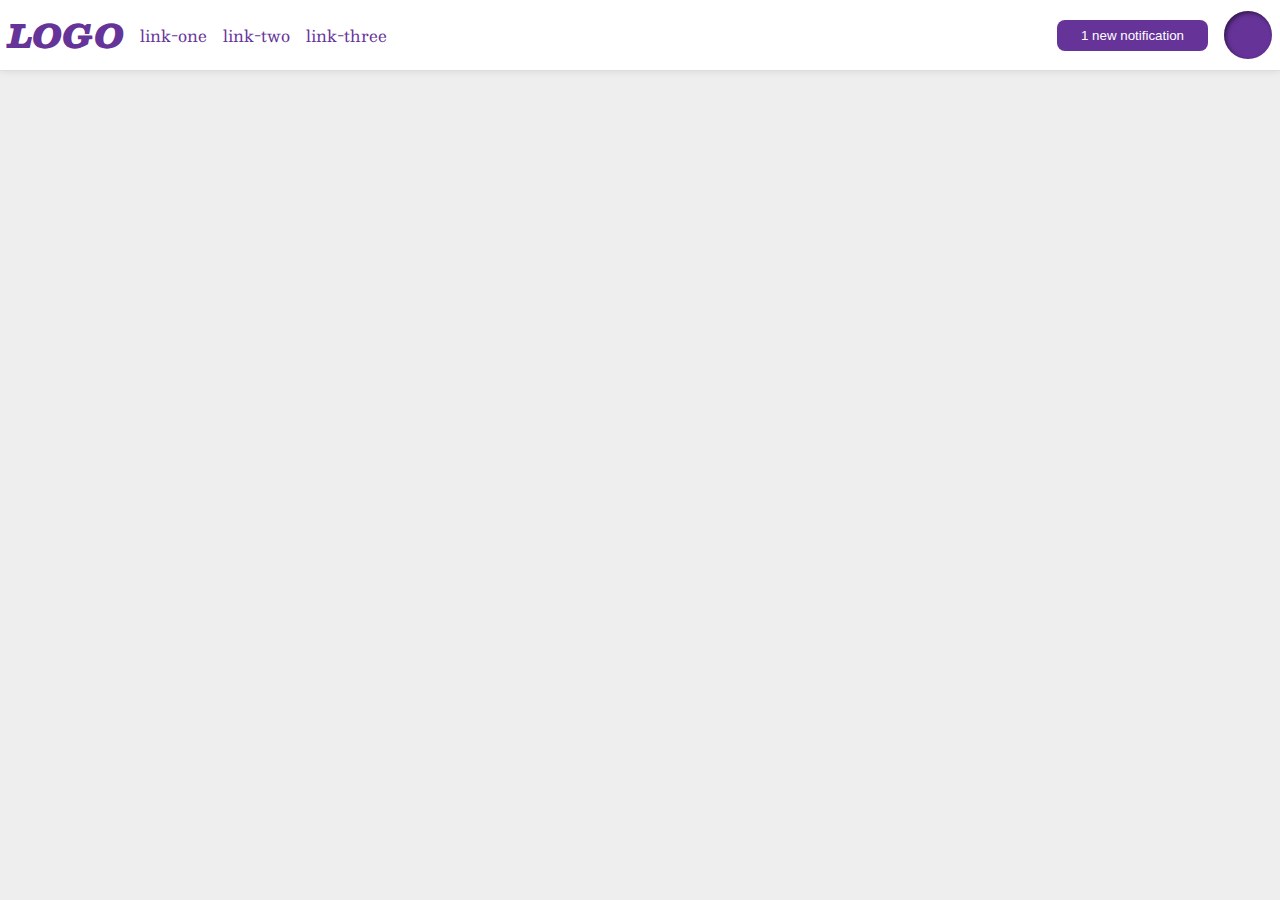
<file: flex/03-flex-header-2/index.html>
<!DOCTYPE html>
<html lang="en">
  <head>
    <meta charset="UTF-8">
    <meta http-equiv="X-UA-Compatible" content="IE=edge">
    <meta name="viewport" content="width=device-width, initial-scale=1.0">
    <title>Flex Header 2</title>
    <link rel="stylesheet" href="style.css">
  </head>
  <body>
    <div class="header">

      <div class="left">
      <div class="logo">
        LOGO
      </div>
      <ul class="links">
        <li><a href="google.com">link-one</a></li>
        <li><a href="google.com">link-two</a></li>
        <li><a href="google.com">link-three</a></li>
      </ul>
      </div>

      <div class="right">
      <button class="notifications">
        1 new notification
      </button>
      <div class="profile-image"></div>
      </div>

    </div>
  </body>
</html>
</file>
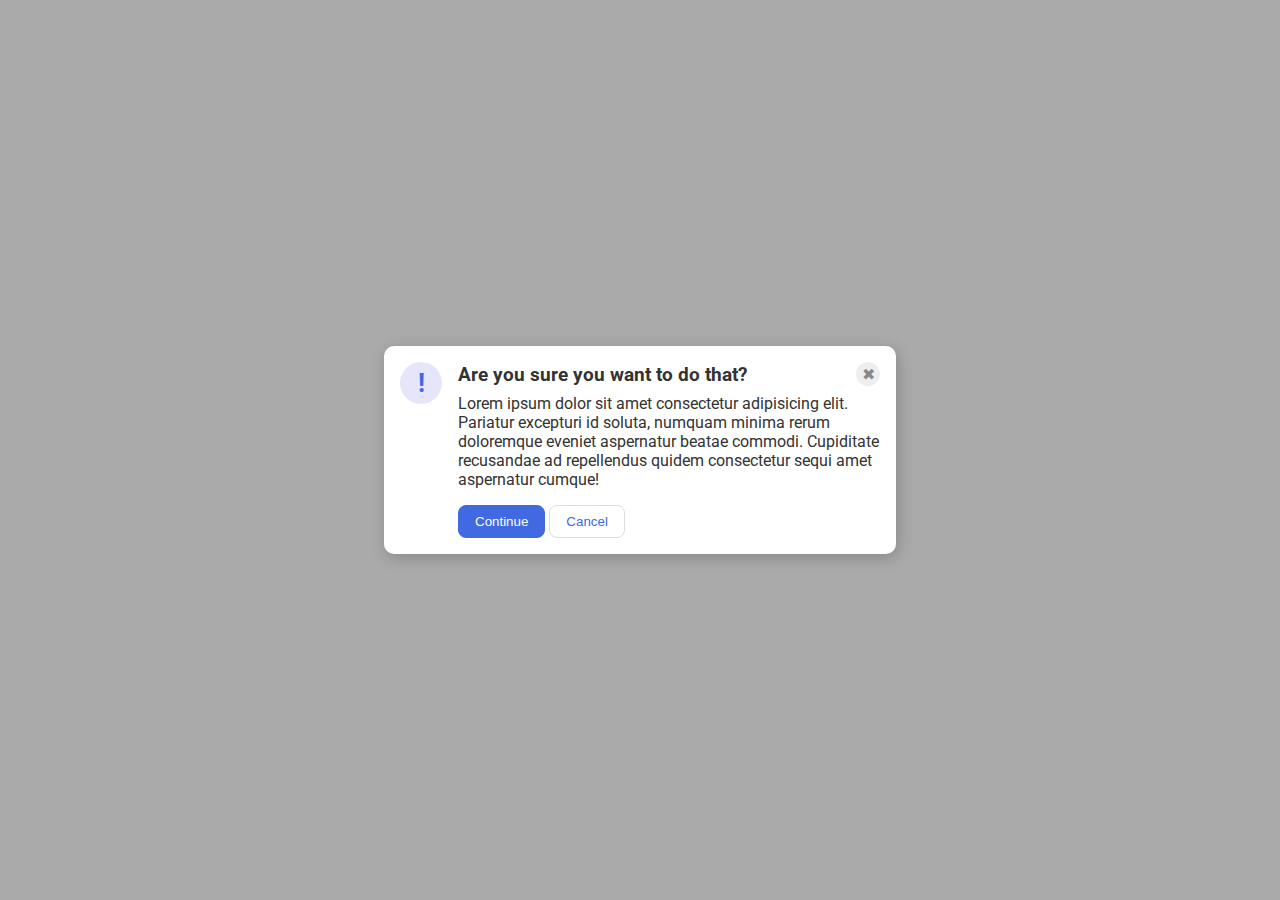
<file: flex/05-flex-modal/index.html>
<!DOCTYPE html>
<html lang="en">
  <head>
    <meta charset="UTF-8">
    <meta http-equiv="X-UA-Compatible" content="IE=edge">
    <meta name="viewport" content="width=device-width, initial-scale=1.0">
    <link rel="stylesheet" href="style.css">
    <title>Modal</title>
  </head>

  <body>
    <div class="modal">
      <div class="icon">!</div>

        <!--added "container" class-->
        <div class="container">
      <div class="header">Are you sure you want to do that?
      <div class="close-button">✖</div>
      </div>

      <div class="text">Lorem ipsum dolor sit amet consectetur adipisicing elit. Pariatur excepturi id soluta, numquam minima rerum doloremque eveniet aspernatur beatae commodi. Cupiditate recusandae ad repellendus quidem consectetur sequi amet aspernatur cumque!</div>
      <button class="continue">Continue</button>
      <button class="cancel">Cancel</button>
    </div>
    </div>
  </body>
</html>
</file>
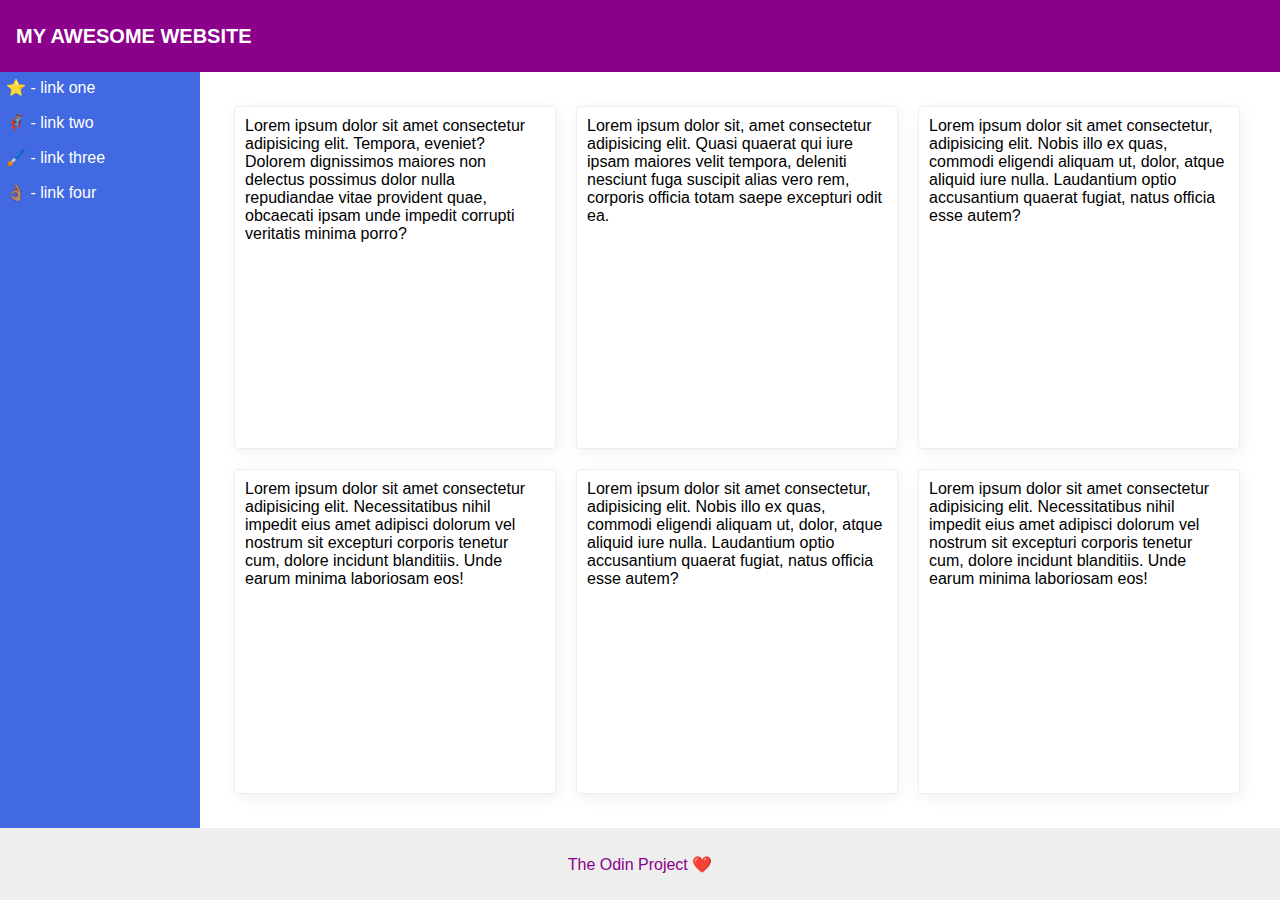
<file: flex/07-flex-layout-2/index.html>
<!DOCTYPE html>
<html lang="en">
  <head>
    <meta charset="UTF-8">
    <meta http-equiv="X-UA-Compatible" content="IE=edge">
    <meta name="viewport" content="width=device-width, initial-scale=1.0">
    <title>The Holy Grail</title>
    <link rel="stylesheet" href="style.css">
  </head>
  <body>
    <div class="header">
      MY AWESOME WEBSITE
    </div>
    
    <!--added div class "middle" and "cardbox"-->
    <div class="middle">
    <div class="sidebar">
      <ul>
        <li><a href="#">⭐ - link one</a></li>
        <li><a href="#">🦸🏽‍♂️ - link two</a></li>
        <li><a href="#">🖌️ - link three</a></li>
        <li><a href="#">👌🏽 - link four</a></li>
      </ul>
    </div>

    <div class="cardbox">
    <div class="card">Lorem ipsum dolor sit amet consectetur adipisicing elit. Tempora, eveniet? Dolorem dignissimos maiores non delectus possimus dolor nulla repudiandae vitae provident quae, obcaecati ipsam unde impedit corrupti veritatis minima porro?</div>
    <div class="card">Lorem ipsum dolor sit, amet consectetur adipisicing elit. Quasi quaerat qui iure ipsam maiores velit tempora, deleniti nesciunt fuga suscipit alias vero rem, corporis officia totam saepe excepturi odit ea.</div>
    <div class="card">Lorem ipsum dolor sit amet consectetur, adipisicing elit. Nobis illo ex quas, commodi eligendi aliquam ut, dolor, atque aliquid iure nulla. Laudantium optio accusantium quaerat fugiat, natus officia esse autem?</div>
    <div class="card">Lorem ipsum dolor sit amet consectetur adipisicing elit. Necessitatibus nihil impedit eius amet adipisci dolorum vel nostrum sit excepturi corporis tenetur cum, dolore incidunt blanditiis. Unde earum minima laboriosam eos!</div>
    <div class="card">Lorem ipsum dolor sit amet consectetur, adipisicing elit. Nobis illo ex quas, commodi eligendi aliquam ut, dolor, atque aliquid iure nulla. Laudantium optio accusantium quaerat fugiat, natus officia esse autem?</div>
    <div class="card">Lorem ipsum dolor sit amet consectetur adipisicing elit. Necessitatibus nihil impedit eius amet adipisci dolorum vel nostrum sit excepturi corporis tenetur cum, dolore incidunt blanditiis. Unde earum minima laboriosam eos!</div>
    </div>
    </div>

    <div class="footer">
      The Odin Project ❤️
    </div>
  </body>
</html>
</file>
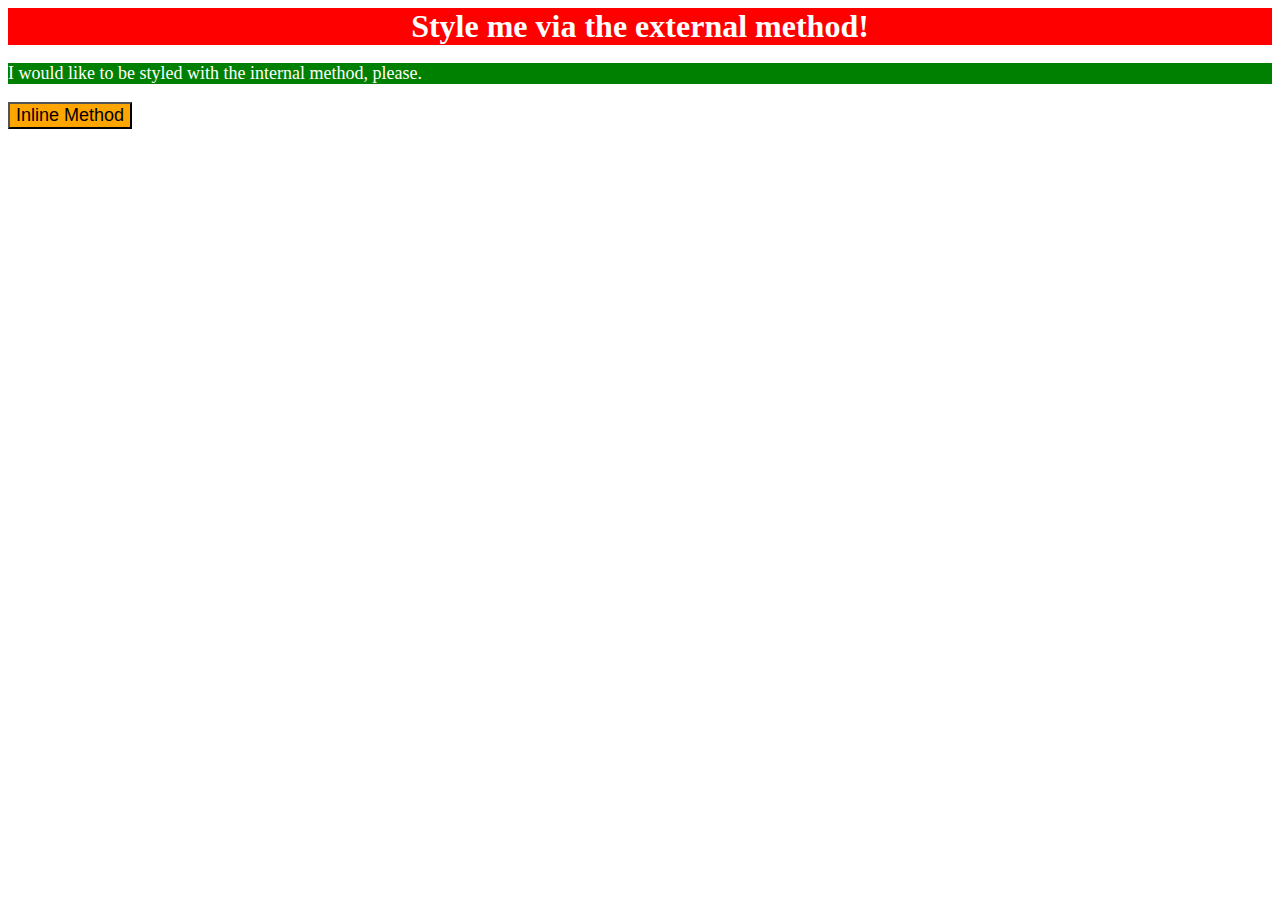
<file: foundations/01-css-methods/index.html>
<!DOCTYPE html>
<html lang="en">
  <head>
    <meta charset="UTF-8">
    <meta http-equiv="X-UA-Compatible" content="IE=edge">
    <meta name="viewport" content="width=device-width, initial-scale=1.0">
    <title>Methods for Adding CSS</title>
    <!--css external method-->
    <link rel="stylesheet" href="styles.css">

    <!--css internal method-->
    <style>
      p {
        background-color: green;
        color: white;
        font-size: 18px;
      }
    </style>

  </head>
  <body>
    <div>Style me via the external method!</div>
    <p>I would like to be styled with the internal method, please.</p>
    <!--css inline method-->
    <button style="background-color: orange; font-size: 18px;">Inline Method</button>
  </body>
</html>
</file>
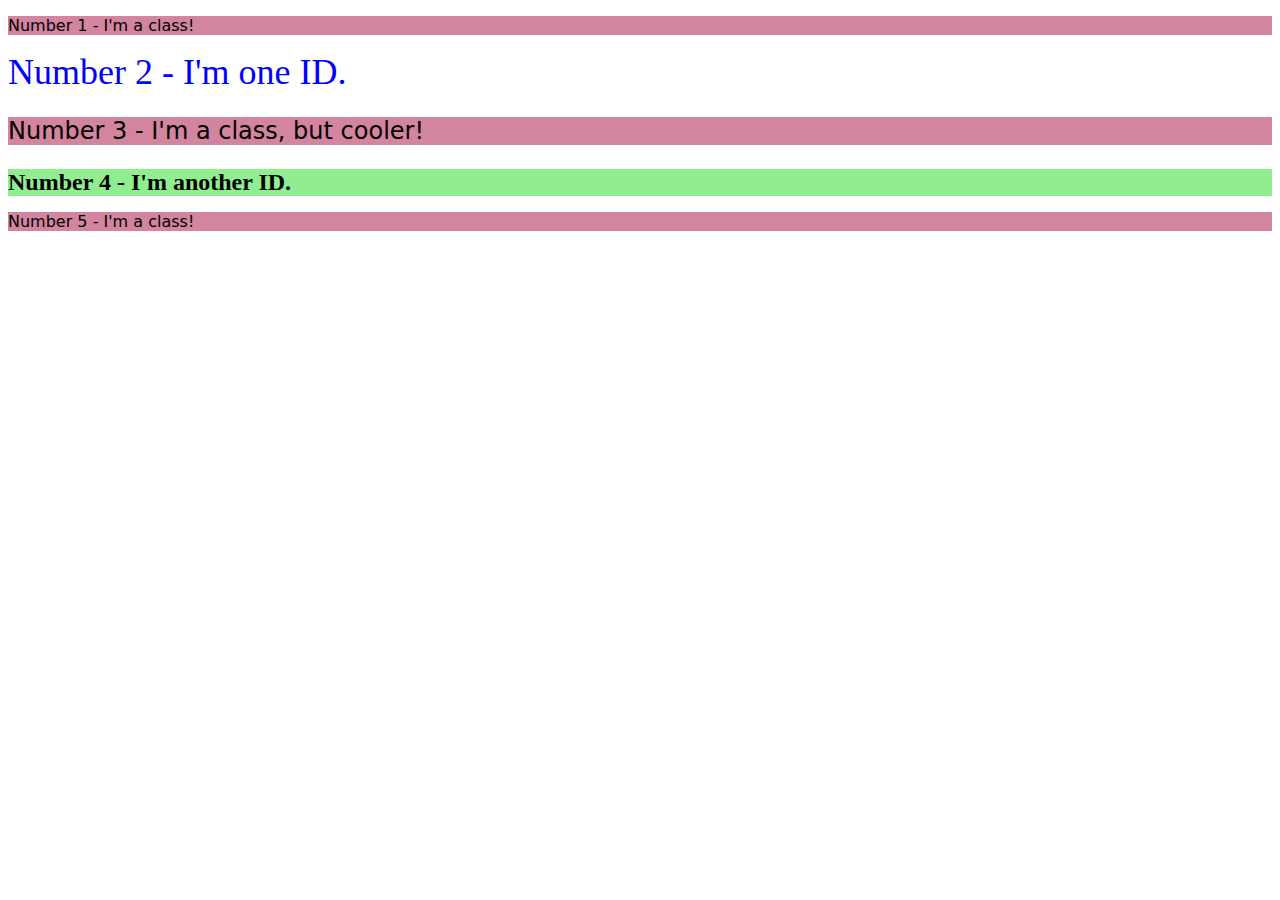
<file: foundations/02-class-id-selectors/index.html>
<!DOCTYPE html>
<html lang="en">
  <head>
    <meta charset="UTF-8">
    <meta http-equiv="X-UA-Compatible" content="IE=edge">
    <meta name="viewport" content="width=device-width, initial-scale=1.0">
    <title>Class and ID Selectors</title>
    <link rel="stylesheet" href="style.css">
  </head>
  <body>
    <p>Number 1 - I'm a class!</p>
    <div class="second">Number 2 - I'm one ID.</div>
    <p class="third">Number 3 - I'm a class, but cooler!</p>
    <div class="fourth">Number 4 - I'm another ID.</div>
    <p>Number 5 - I'm a class!</p>
  </body>
</html>
</file>
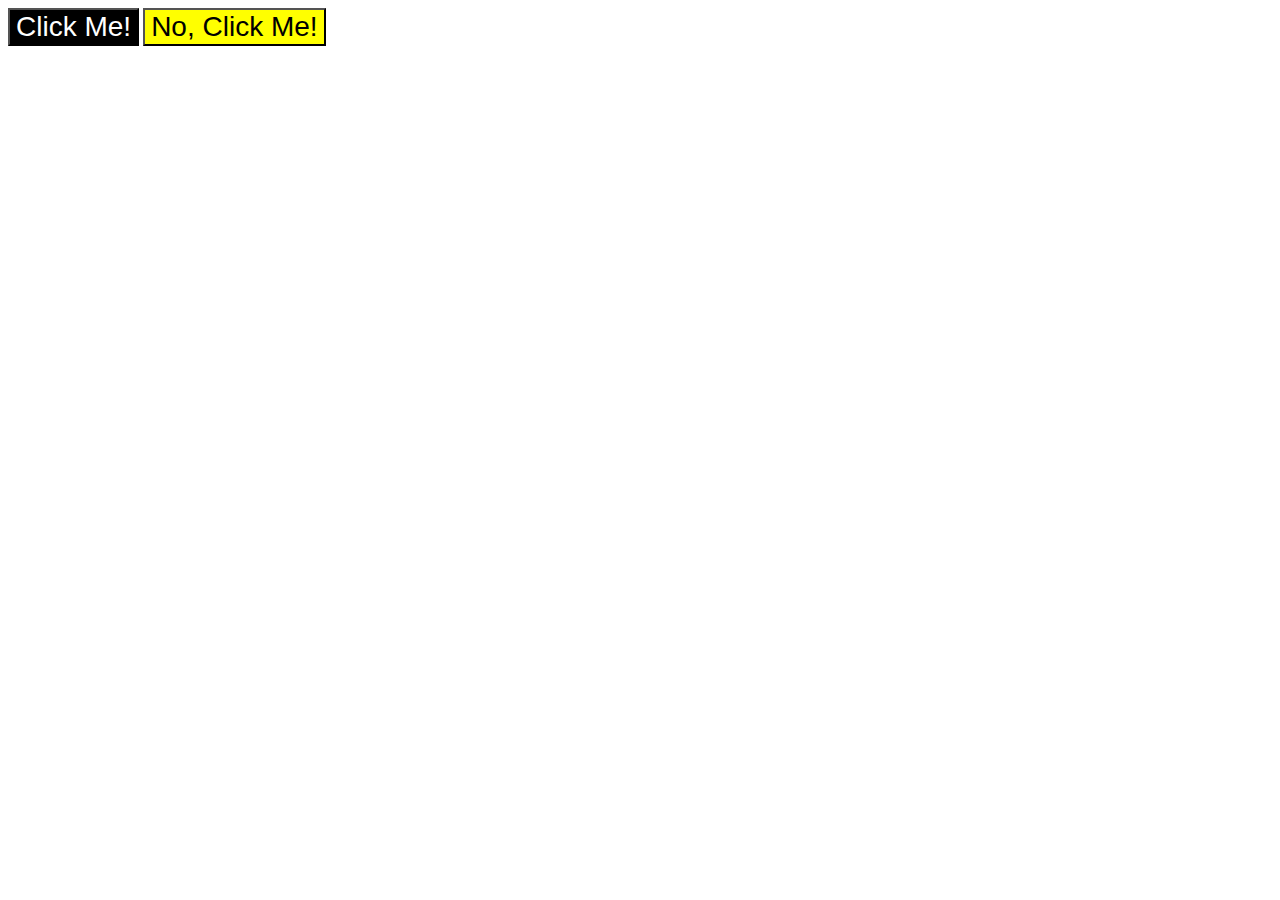
<file: foundations/03-grouping-selectors/index.html>
<!DOCTYPE html>
<html lang="en">
  <head>
    <meta charset="UTF-8">
    <meta http-equiv="X-UA-Compatible" content="IE=edge">
    <meta name="viewport" content="width=device-width, initial-scale=1.0">
    <title>Grouping Selectors</title>
    <link rel="stylesheet" href="style.css">
  </head>
  <body>
    <button class="click one">Click Me!</button>
    <button class="click two">No, Click Me!</button>
  </body>
</html>
</file>
<file: flex/03-flex-header-2/style.css>
/* this is some magical font-importing.  
you'll learn about it later. */
@import url('https://fonts.googleapis.com/css2?family=Besley:ital,wght@0,400;1,900&display=swap');

body {
  margin: 0;
  background: #eee;
  font-family: Besley, serif;
}

.header {
  background: white;
  border-bottom: 1px solid #ddd;
  box-shadow: 0 0 8px rgba(0,0,0,.1);
  /*edited here*/
  display: flex;
  justify-content: space-between;
  padding: 8px;
}

  /*edited here*/
.left, .right {
  display: flex;
  align-items: center;
  gap: 16px;
}

.profile-image {
  background: rebeccapurple;
  box-shadow: inset 2px 2px 4px rgba(0,0,0,.5);
  border-radius: 50%;
  width: 48px;
  height: 48px;
}

.logo {
  color: rebeccapurple;
  font-size: 32px;
  font-weight: 900;
  font-style: italic;
}

button {
  border: none;
  border-radius: 8px;
  background: rebeccapurple;
  color: white;
  padding: 8px 24px;
}

a {
  /* this removes the line under our links */
  text-decoration: none;
  color: rebeccapurple;
}

ul {
  list-style-type: none;
    /*edited here*/
  display: flex;
  margin: 0;
  padding: 0;
  gap: 16px;
}
</file>
<file: flex/05-flex-modal/style.css>
@import url('https://fonts.googleapis.com/css2?family=Roboto:wght@400;700&display=swap');

html, body {
  height: 100%;
}

body {
  font-family: Roboto, sans-serif;
  margin: 0;
  background: #aaa;
  color: #333;
  /* I'll give you this one for free lol */
  display: flex;
  align-items: center;
  justify-content: center;
}

.modal {
  background: white;
  width: 480px;
  border-radius: 10px;
  box-shadow: 2px 4px 16px rgba(0,0,0,.2);
  /*edited here */
  display: flex;
  gap: 16px;
  padding: 16px;
}

.icon {
  color: royalblue;
  font-size: 26px;
  font-weight: 700;
  background: lavender;
  width: 42px;
  height: 42px;
  border-radius: 50%;
  display: flex;
  align-items: center;
  justify-content: center;
}

.close-button {
  background: #eee;
  border-radius: 50%;
  color: #888;
  font-weight: 400;
  font-size: 16px;
  height: 24px;
  width: 24px;
  display: flex;
  align-items: center;
  justify-content: center;
}

button {
  padding: 8px 16px;
  border-radius: 8px;
}

button.continue {
  background: royalblue;
  border: 1px solid royalblue;
  color: white;
}

button.cancel {
  background: white;
  border: 1px solid #ddd;
  color: royalblue;
}

/*edited here
.top {
  display: flex;
  justify-content: space-between;
}
*/

.icon {
  flex-shrink: 0;
}

.header {
  display: flex;
  align-items: center;
  justify-content: space-between;
  font-weight: bold;
  font-size: larger;
  margin-bottom: 8px;
}

.text {
  margin-bottom: 16px;
}
</file>
<file: flex/07-flex-layout-2/style.css>
body {
  font-family: -apple-system, BlinkMacSystemFont, 'Segoe UI', Roboto, Oxygen, Ubuntu, Cantarell, 'Open Sans', 'Helvetica Neue', sans-serif;
  margin: 0;
  min-height: 100vh;
  /*edited*/
  display: flex;
  flex-direction: column;
}

.header {
  height: 72px;
  background: darkmagenta;
  color: white;
  /*edited*/
  display: flex;
  align-items: center;
  font-size: 20px;
  font-weight: 900;
  padding: 0 16px;
}

.footer {
  height: 72px;
  background: #eee;
  color: darkmagenta;
  /*edited*/
  display: flex;
  justify-content: center;
  align-items: center;
}

.sidebar {
  width: 200px;
  background: royalblue;
  /*edited*/
  flex-shrink: 0;
  padding: 0;
}

.card {
  border: 1px solid #eee;
  box-shadow: 2px 4px 16px rgba(0,0,0,.06);
  border-radius: 4px;
  /*edited*/
  margin: 10px;
  padding: 10px;
  width: 300px;
}

/*edited from here*/
.middle {
  display: flex;
  flex: 1;
}

ul {
  list-style-type: none;
  margin: 6px;
  padding: 0;
}

li {
  margin-bottom: 16px;
}

a {
  text-decoration: none;
  color: white;
  font-size: 16px;
}

.cardbox {
  display: flex;
  flex-wrap: wrap;
  padding: 24px;
}
</file>
<file: foundations/01-css-methods/styles.css>
/* styles.css */

div {
    background-color: red;
    color: white;
    font-size: 32px;
    text-align: center;
    font-weight: bold;
}
</file>
<file: foundations/02-class-id-selectors/style.css>
/* style.css */

p {
    background-color: rgb(211, 132, 158);
    font-family: Verdana, "DejaVu Sans", sans-serif;
}

.second {
    color: blue;
    font-size: 36px;
}

.third {
    font-size: 24px;
}

.fourth {
    background-color: lightgreen;
    font-size: 24px;
    font-weight: bold;
}
</file>
<file: foundations/03-grouping-selectors/style.css>
/* style.css */

.click {
    font-size: 28px;
    font-family: Helvetica, "Times New Roman", sans-serif;
}

.one {
    background-color: black;
    color: white;
}

.two {
    background-color: yellow;
}
</file>
